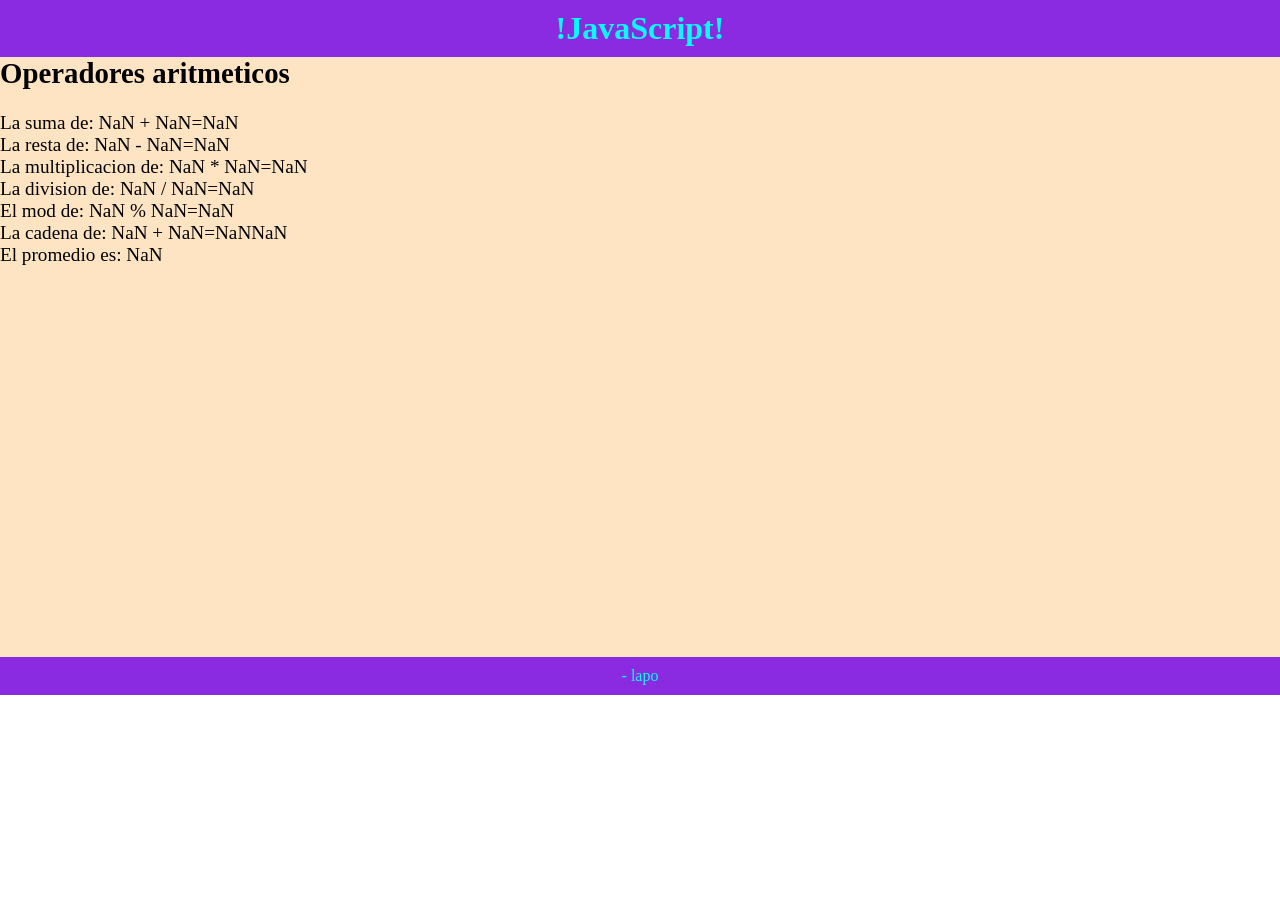
<file: Intro_Jscript_PromediosCalificaciones/index.html>
<!DOCTYPE html>
<html lang="es">
<head>
    <meta charset="UTF-8">
    <meta name="viewport" content="width=device-width, initial-scale=1.0">
    <title>Introduccion a JS</title>

    <link rel="stylesheet" href="css/estilos.css">

  <script>

  </script>
</head>
<body>
    <header>
        <h1>!JavaScript!</h1>
    </header>
    <section>
    <script>
    let num1, num2, num3, num4, num5;
    num1 = prompt("Introduce el primer numero: ");
    num1 = parseInt(num1);

    num2 = parseFloat(prompt("Introduce el segundo numero: "));

    let suma = num1 + num2;
    let resta = num1 - num2;
    let multiplicacion = num1 * num2;
    let division = num1 / num2;
    let mod = num1 % num2;
    let cadena = num1 + num2.toString();

    document.write('<h1>Operadores aritmeticos</h1><br/>');
    document.write('La suma de: '+num1+' + '+num2+'='+suma+'<br/>');
    document.write('La resta de: '+num1+' - '+num2+'='+resta+'<br/>');
    document.write('La multiplicacion de: '+num1+' * '+num2+'='+multiplicacion+'<br/>');
    document.write('La division de: '+num1+' / '+num2+'='+division+'<br/>');
    document.write('El mod de: '+num1+' % '+num2+'='+mod+'<br/>');
    document.write('La cadena de: '+num1+' + '+num2+'='+cadena+'<br/>');
    num3 = parseFloat(prompt("Introduce la primer calificacion: "));
    num4 = parseFloat(prompt("Introduce la segunda calificacion: "));
    num5 = parseFloat(prompt("Introduce la tercera calificacion: "));

    let promedio = (num3 + num4 + num5) / 3;

    document.write('El promedio es: ' + promedio);


    console.log("Calificación 1:", num3, "Tipo:", typeof num3);
    console.log("Calificación 2:", num4, "Tipo:", typeof num4);
    console.log("Calificación 3:", num5, "Tipo:", typeof num5);
    console.log("Promedio:", promedio, "Tipo:", typeof promedio);

    </script>
    </section>
    <footer>- lapo

    </footer>
    <script src="js/script.js">

    </script>
</body>
</html>
</file>
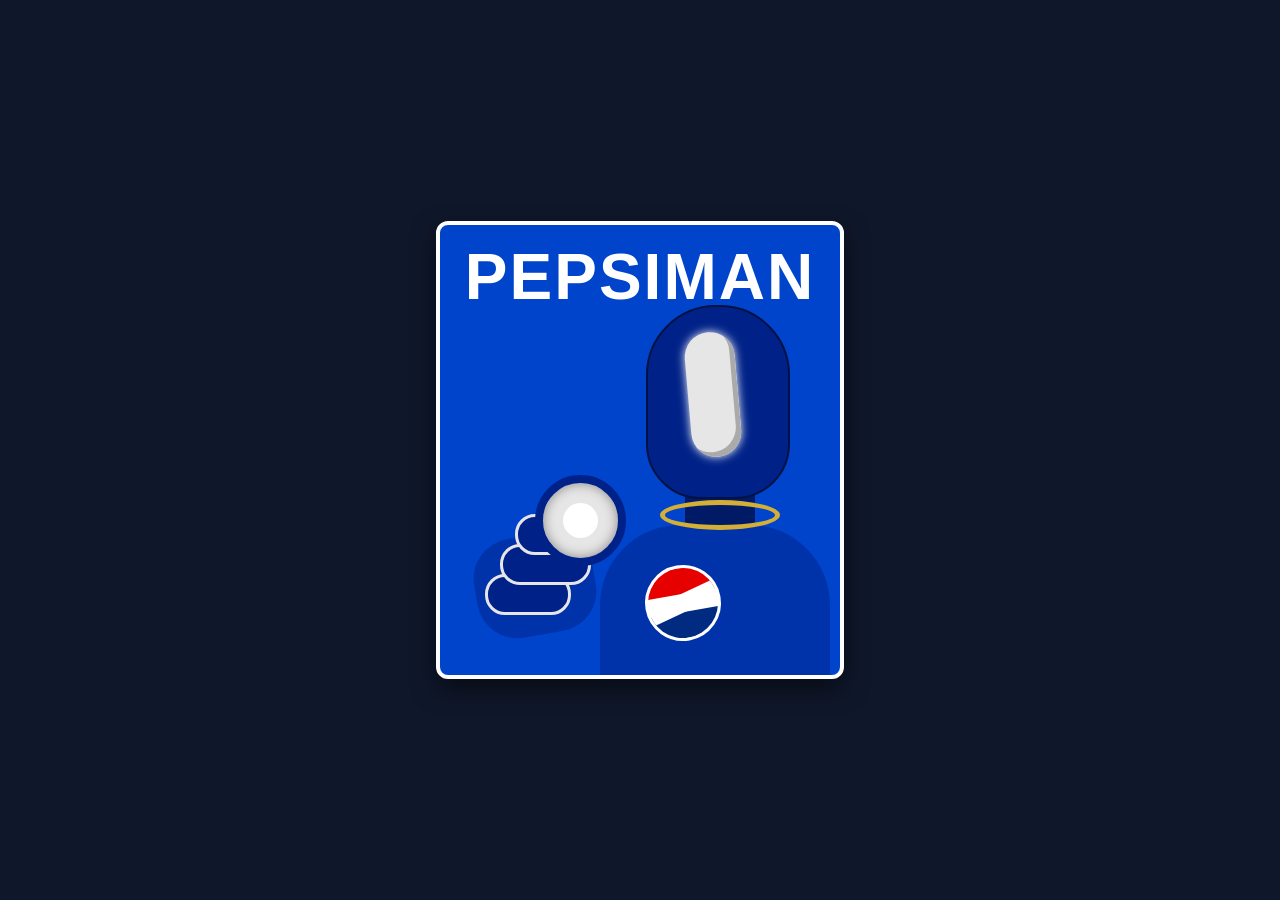
<file: Pepsiman_Trabajo_Personaje/index.html>
<!DOCTYPE html>
<html lang="es">
<head>
    <meta charset="UTF-8">
    <meta name="viewport" content="width=device-width, initial-scale=1.0">
    <title>Pepsiman Poster</title>
    <link rel="stylesheet" href="estilos.css">
</head>
<body>

    <div class="cartel">
        <h1 class="txt-fondo">PEPSIMAN</h1>

        <div class="pepsi-man">
            <div class="cadena"></div>

            <div class="cabeza">
                <div class="refl-cara"></div>
            </div>

            <div class="cuello"></div>

            <div class="torso">
                <div class="logo">
                    <div class="logo-rojo"></div>
                    <div class="logo-blanco"></div>
                    <div class="logo-azul"></div>
                </div>
            </div>

            <div class="mano-apunta">
                <div class="palma"></div>
                <div class="dedo d-1"></div>
                <div class="dedo d-2"></div>
                <div class="dedo d-3"></div>
                <div class="dedo-indice">
                    <div class="punta-indice"></div>
                </div>
            </div>
        </div>
    </div>

</body>
</html>
</file>
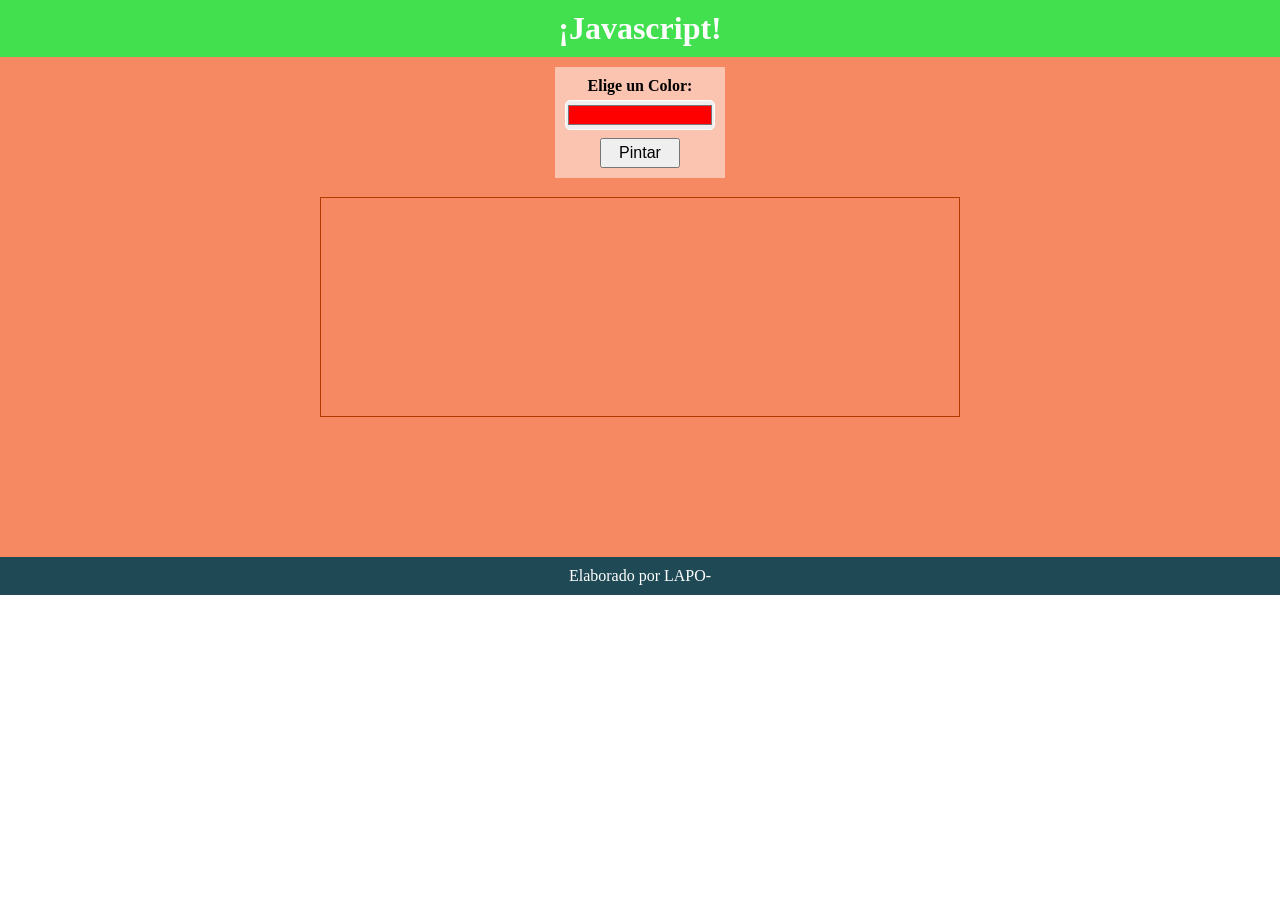
<file: Tarea_CirculosColor/INDEX.HTML>
<!DOCTYPE html>
<html lang="es">
<head>
    <meta charset="UTF-8">
    <meta name="viewport" content="width=device-width, initial-scale=1.0">
    <link rel="stylesheet" href="css/estilos.css">
    <title>Eventos</title>
</head>
<body>
    <header>
        <h1>¡Javascript!</h1>
    </header>

    <section id="resultados">
        <div id="fuente">
            <span>Elige un Color:</span>
            <input type="color" class="capas" id="capa4" title="varios" value="#ff0000">
            <button id="btnPintar">Pintar</button>
        </div>

        <div id="lienzo"></div>
    </section>

    <footer>Elaborado por LAPO- </footer>

    <script src="js/script.js"></script>
</body>
</html>
</file>
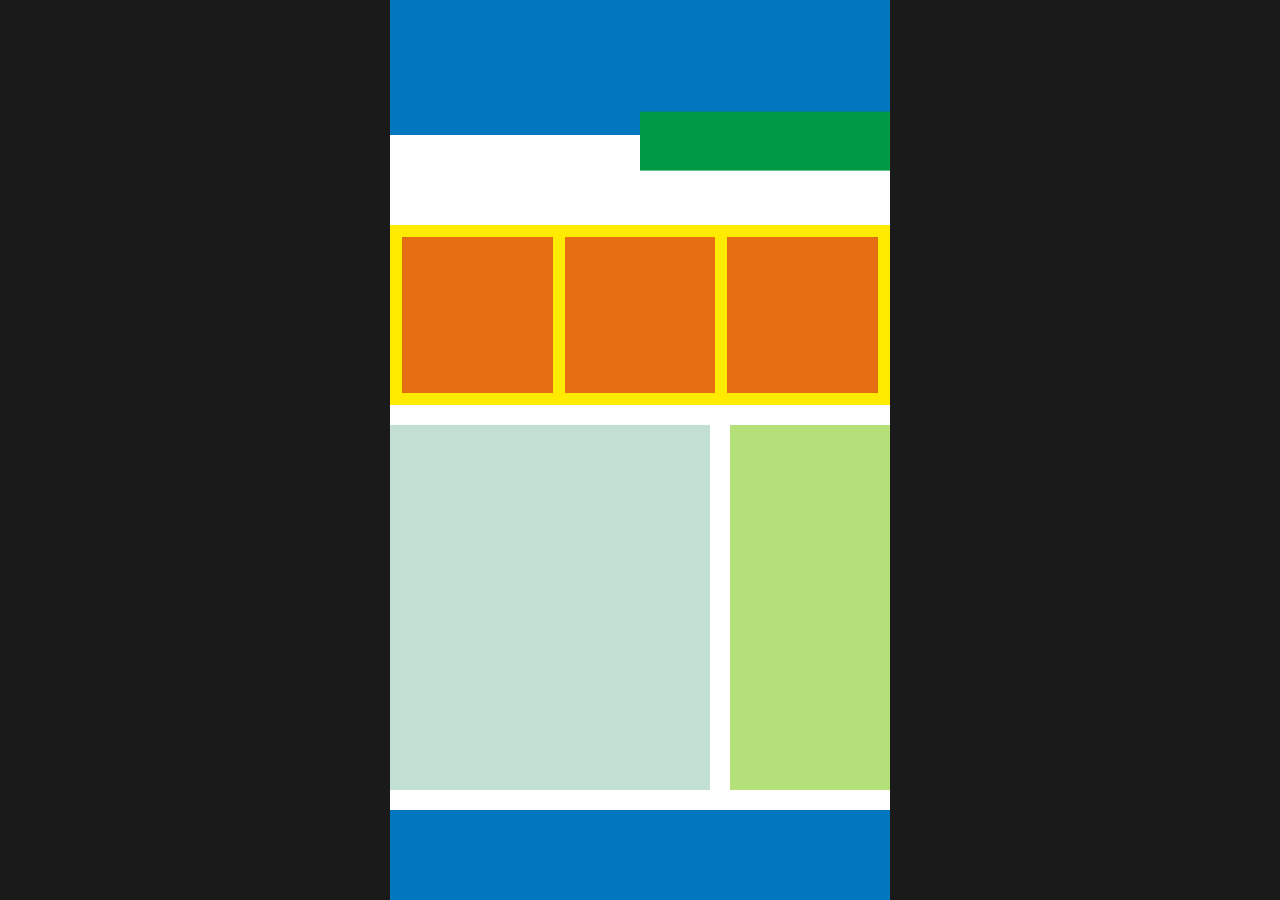
<file: TrabajoWeb/index.html>
<!DOCTYPE html>
<html lang="es">
<head>
    <meta charset="UTF-8">
    <meta name="viewport" content="width=device-width, initial-scale=1.0">
    <title>TrabajoProgra</title>
    <link rel="stylesheet" href="estilos.css">
</head>
<body>

    <div class="p-cnt">

        <header class="hdr"></header>

        <div class="frj-med">
            <div class="blq-vde"></div>
        </div>

        <section class="sec-trj">
            <div class="trj"></div>
            <div class="trj"></div>
            <div class="trj"></div>
        </section>

        <section class="sec-cnt">
            <div class="cnt-prn"></div>
            <div class="cnt-lat"></div>
        </section>

        <footer class="ftr"></footer>

    </div>

</body>
</html>
</file>
<file: Intro_Jscript_PromediosCalificaciones/css/estilos.css>
*{
    margin: 0;
    padding: 0;
    box-sizing: border-box;

}

html{
font-size: 16px;
}
body{
font-size: 8px;

}

header,footer{
background-color: blueviolet;
text-align: center;
font-size: 1rem;
color:aqua;
padding: 10px 0;
}

section{
height: 600px;
background-color: bisque;
font-size: 1.2rem;

}
</file>
<file: Pepsiman_Trabajo_Personaje/estilos.css>
body {
    background-color: #0f172a;
    display: flex;
       justify-content: center;
    align-items: center;
      min-height: 100vh;
    margin: 0;
    font-family: 'Impact', 'Arial Black', sans-serif;
}

.cartel {
    position: relative;
     width: 400px;
    height: 450px;
     background-color: #0044cc;
     border: 4px solid #ffffff;
    border-radius: 12px;
      overflow: hidden;
    box-shadow: 0 10px 25px rgba(0, 0, 0, 0.5);
}

.txt-fondo {
    position: absolute;
     top: 15px;
    width: 100%;
    text-align: center;
    font-size: 64px;
    color: #ffffff;
    margin: 0;
    letter-spacing: 2px;
    z-index: 1;
    user-select: none;
    text-transform: uppercase;
}

.pepsi-man {
    position: absolute;
    width: 100%;
    height: 100%;
    z-index: 2;
}

.cabeza {
    position: absolute;
    top: 80px;
    right: 50px;
    width: 140px;
    height: 190px;
    background-color: #002288;
    border-radius: 70px 70px 55px 55px;
    z-index: 3;
    overflow: hidden;
    border: 2px solid #001144;
}

.refl-cara {
    position: absolute;
    top: 25px;
    left: 40px;
    width: 50px;
    height: 125px;
    background-color: #e6e6e6;
    border-radius: 25px;
    transform: rotate(-5deg);
    box-shadow: inset -5px -5px 0px #aaaaaa, 0 0 10px #ffffff;
}

.cuello {
    position: absolute;
    top: 250px;
    right: 85px;
    width: 70px;
    height: 50px;
    background-color: #001a66;
    z-index: 2;
}

.cadena {
    position: absolute;
    top: 275px;
    right: 60px;
    width: 110px;
    height: 20px;
    border: 5px solid #d4af37;
    border-radius: 50%;
    z-index: 4;
}

.torso {
    position: absolute;
    bottom: -30px;
    right: 10px;
    width: 230px;
    height: 180px;
    background-color: #0033aa;
    border-radius: 80px 80px 0 0;
    z-index: 2;
}

.logo {
    position: absolute;
    top: 40px;
    left: 45px;
    width: 70px;
    height: 70px;
    border-radius: 50%;
    border: 3px solid #ffffff;
    overflow: hidden;
    background-color: #ffffff;
    transform: rotate(-10deg);
}

.logo-rojo {
    width: 100%;
    height: 26px;
    background-color: #e60000;
}

.logo-blanco {
    width: 100%;
    height: 18px;
    background-color: #ffffff;
    transform: rotate(-15deg);
}

.logo-azul {
    width: 100%;
    height: 26px;
    background-color: #002b80;
}

.mano-apunta {
    position: absolute;
    bottom: 20px;
    left: 15px;
    width: 220px;
    height: 200px;
    z-index: 5;
}

.palma {
    position: absolute;
    bottom: 20px;
    left: 20px;
    width: 120px;
    height: 100px;
    background-color: #0033aa;
    border-radius: 40px;
    transform: rotate(-10deg);
}

.dedo-indice {
    position: absolute;
    top: 20px;
    left: 80px;
    width: 75px;
    height: 75px;
    background-color: #e6e6e6;
    border-radius: 50%;
    border: 8px solid #002288;
    box-shadow: inset 0 0 12px #888888;
}

.punta-indice {
    position: absolute;
    top: 20px;
    left: 20px;
    width: 35px;
    height: 35px;
    background-color: #ffffff;
    border-radius: 50%;
}

.dedo {
    position: absolute;
    background-color: #002288;
    border: 3px solid #e6e6e6;
    border-radius: 20px;
}

.d-1 {
    bottom: 40px;
    left: 30px;
    width: 80px;
    height: 35px;
}

.d-2 {
    bottom: 70px;
    left: 45px;
    width: 85px;
    height: 35px;
}

.d-3 {
    bottom: 100px;
    left: 60px;
    width: 80px;
    height: 35px;
}
</file>
<file: Tarea_CirculosColor/css/estilos.css>
* {
    margin: 0;
    padding: 0;
    box-sizing: border-box;
}

header, footer {
    background-color: #42df4f;
    text-align: center;
    font-size: 16px;
    color: #fff;
    padding: 10px 0px;
    position: relative;
}   

section {
    height: 500px;
    background-color: #f78962;
    font-size: 20px;
    position: relative;
    text-align: center;
}

footer {
    background-color: #204956;
}   

#fuente {
    position: absolute;
    top: 10px;
    left: 50%;
    transform: translateX(-50%);
    background-color: rgba(255, 255, 255, 0.5);
    padding: 10px;
    font-size: 16px;
}

#fuente span {
    font-weight: bold;
    display: block;
    margin-bottom: 5px;
}

.capas {
    width: 150px;
    height: 30px;
    border-radius: 5px;
    border: 1px solid #fff;
    vertical-align: middle;
}

button {
    width: 80px;
    height: 30px;
    display: block;
    margin: 8px auto 0 auto;
    font-size: 16px;
    cursor: pointer; 
}

#lienzo {
    position: absolute;
    top: 140px;
    left: 25%;
    width: 50%;
    height: 220px;
    border: 1px solid #b33900;
    padding: 10px;
    overflow-y: auto;
}

.circulo {
    width: 40px;
    height: 40px;
    border-radius: 50%;
    display: inline-block;
    margin: 5px;
    cursor: pointer;
}
</file>
<file: TrabajoWeb/estilos.css>
body {
    background-color: #1a1a1a;
    margin: 0;
    height: 100vh;
    display: flex;
    justify-content: center;
}

.p-cnt {
    width: 500px; 
    height: 100vh;
    background-color: #ffffff;
    display: flex;
    flex-direction: column;
}

.hdr {
    background-color: #0077be;
    height: 15%; 
}

.frj-med {
    background-color: #ffffff;
    height: 10%;
    display: flex;
    justify-content: flex-end;
    position: relative;
}

.blq-vde {
    width: 50%; 
    height: 65%; 
    background-color: #009944;
    transform: translateY(-40%);
}

.sec-trj {
    background-color: #ffeb00;
    padding: 12px; 
    display: flex;
    gap: 12px;
    height: 20%;
    box-sizing: border-box;
}

.trj {
    flex: 1;
    background-color: #e66e12;
}

.sec-cnt {
    background-color: #ffffff;
    padding: 20px 0; 
    display: flex;
    gap: 20px; 
    flex: 1; 
    box-sizing: border-box;
}

.cnt-prn {
    flex: 2;
    background-color: #c2e0d1;
}

.cnt-lat {
    flex: 1;
    background-color: #b4e07a;
}

.ftr {
    background-color: #0077be;
    height: 10%;
}
</file>
